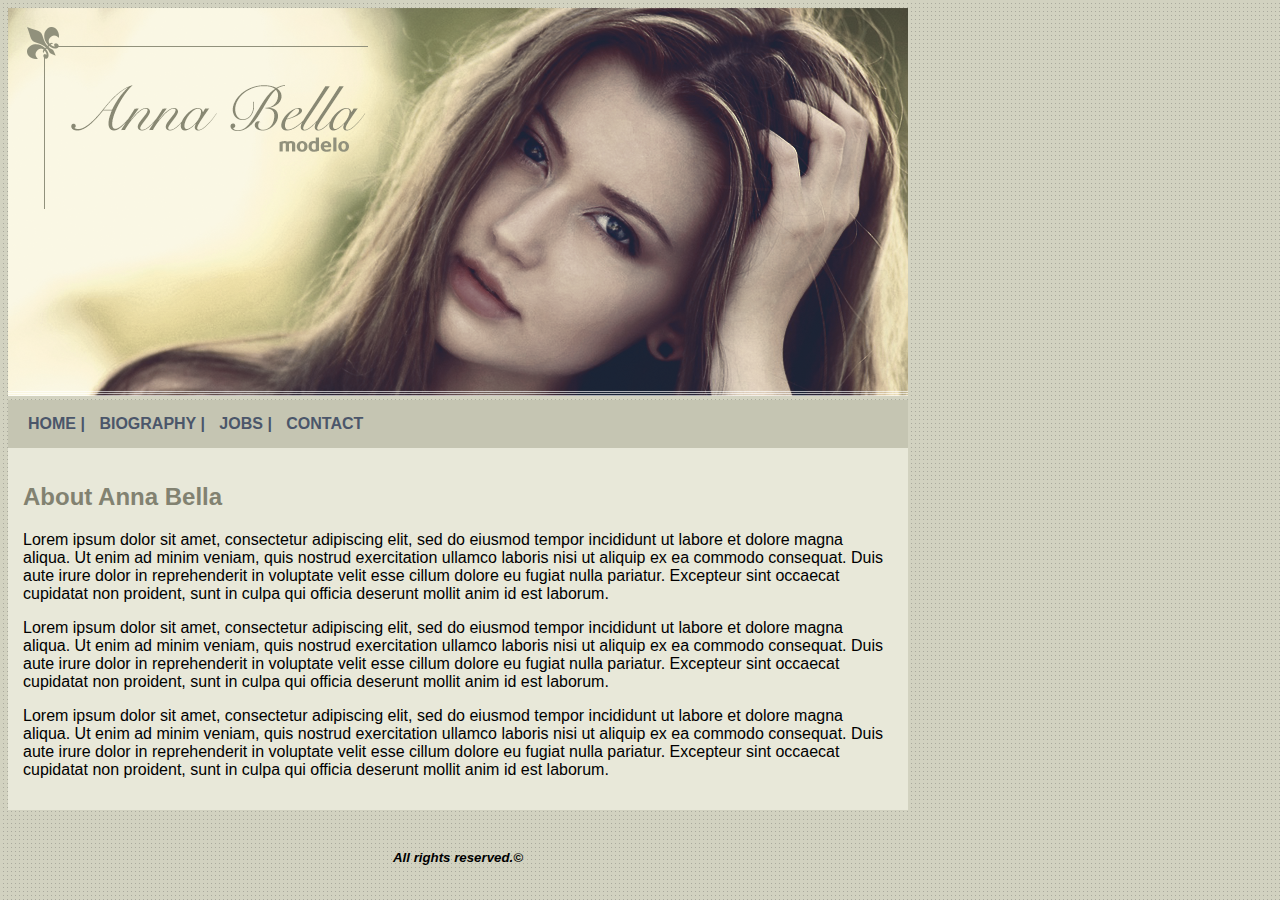
<file: site2/index.html>
<!DOCTYPE html>
<html lang="en">
<head>
    <meta charset="UTF-8">
    <meta http-equiv="X-UA-Compatible" content="IE=edge">
    <meta name="viewport" content="width=device-width, initial-scale=1.0">
    <title>Home</title>
    <link rel="stylesheet" href="styles.css">

</head>
<body>
    <div id="imagem">

        <img src="imagens/capa.png" alt="Anna posing with hear hand in the head">

    </div>
    <div id="navbar">
        <span><a href="home.html" target="_blank"><strong>HOME |</strong></a></span>
        <span><a href="biography.html" target="_blank"><strong>BIOGRAPHY |</strong></a></span>
        <span><a href="jobs.html" target="_blank"><strong>JOBS |</strong></a></span>
        <span><a href="contact.html" target="_blank"><strong>CONTACT</strong></a></span>
    </div>

    <div id="main">
        <h2>About Anna Bella</h2>

        <div>
            <p>Lorem ipsum dolor sit amet, consectetur adipiscing elit, sed do eiusmod tempor incididunt ut labore et dolore magna aliqua. Ut enim ad minim veniam, quis nostrud exercitation ullamco laboris nisi ut aliquip ex ea commodo consequat. Duis aute irure dolor in reprehenderit in voluptate velit esse cillum dolore eu fugiat nulla pariatur. Excepteur sint occaecat cupidatat non proident, sunt in culpa qui officia deserunt mollit anim id est laborum.</p>
            <p>Lorem ipsum dolor sit amet, consectetur adipiscing elit, sed do eiusmod tempor incididunt ut labore et dolore magna aliqua. Ut enim ad minim veniam, quis nostrud exercitation ullamco laboris nisi ut aliquip ex ea commodo consequat. Duis aute irure dolor in reprehenderit in voluptate velit esse cillum dolore eu fugiat nulla pariatur. Excepteur sint occaecat cupidatat non proident, sunt in culpa qui officia deserunt mollit anim id est laborum.</p>
            <p>Lorem ipsum dolor sit amet, consectetur adipiscing elit, sed do eiusmod tempor incididunt ut labore et dolore magna aliqua. Ut enim ad minim veniam, quis nostrud exercitation ullamco laboris nisi ut aliquip ex ea commodo consequat. Duis aute irure dolor in reprehenderit in voluptate velit esse cillum dolore eu fugiat nulla pariatur. Excepteur sint occaecat cupidatat non proident, sunt in culpa qui officia deserunt mollit anim id est laborum.</p>
        </div>

    </div>


</body>
<br>
<footer>
    <h5><em>All rights reserved.&copy</em></h5>
</footer>
</html>
</file>
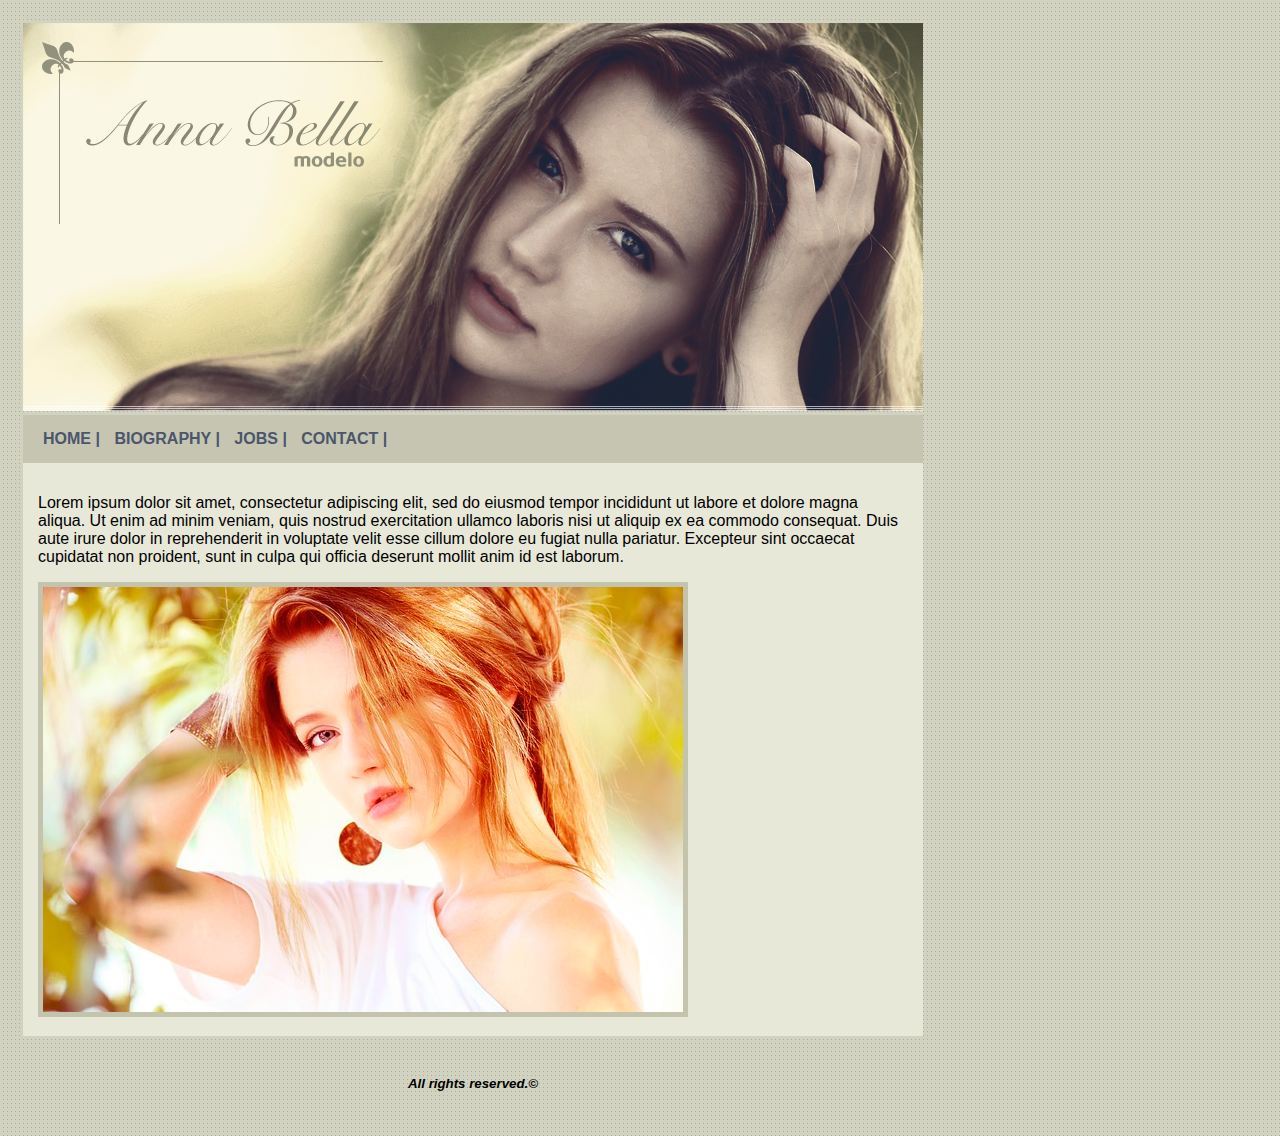
<file: site2/biography.html>
<!DOCTYPE html>
<html lang="en">
<head>
    <meta charset="UTF-8">
    <meta http-equiv="X-UA-Compatible" content="IE=edge">
    <meta name="viewport" content="width=device-width, initial-scale=1.0">
    <title>Biography</title>
    <link rel="stylesheet" href="styles.css">


</head>
<body id="main">
    
    <div id="imagem">

        <img src="imagens/capa.png" alt="Anna posing with hear hand in the head">


    <div id="navbar">
        <span><a href="home.html" target="_blank"><strong>HOME |</strong></a></span>
        <span><a href="biography.html" target="_blank"><strong>BIOGRAPHY |</strong></a></span>
        <span><a href="jobs.html" target="_blank"><strong>JOBS |</strong></a></span>
        <span><a href="contact.html" target="_blank"><strong>CONTACT |</strong></a></span>
    </div>

    <div id="main">
    <p>Lorem ipsum dolor sit amet, consectetur adipiscing elit, sed do eiusmod tempor incididunt ut labore et dolore magna aliqua. Ut enim ad minim veniam, quis nostrud exercitation ullamco laboris nisi ut aliquip ex ea commodo consequat. Duis aute irure dolor in reprehenderit in voluptate velit esse cillum dolore eu fugiat nulla pariatur. Excepteur sint occaecat cupidatat non proident, sunt in culpa qui officia deserunt mollit anim id est laborum.</p>
    <img class="img-jobs" src="imagens/foto3.png" alt="">
    </div>

</body>
<br>
<footer>
    <h5><em>All rights reserved.&copy</em></h5>
</footer>
</html>
</file>
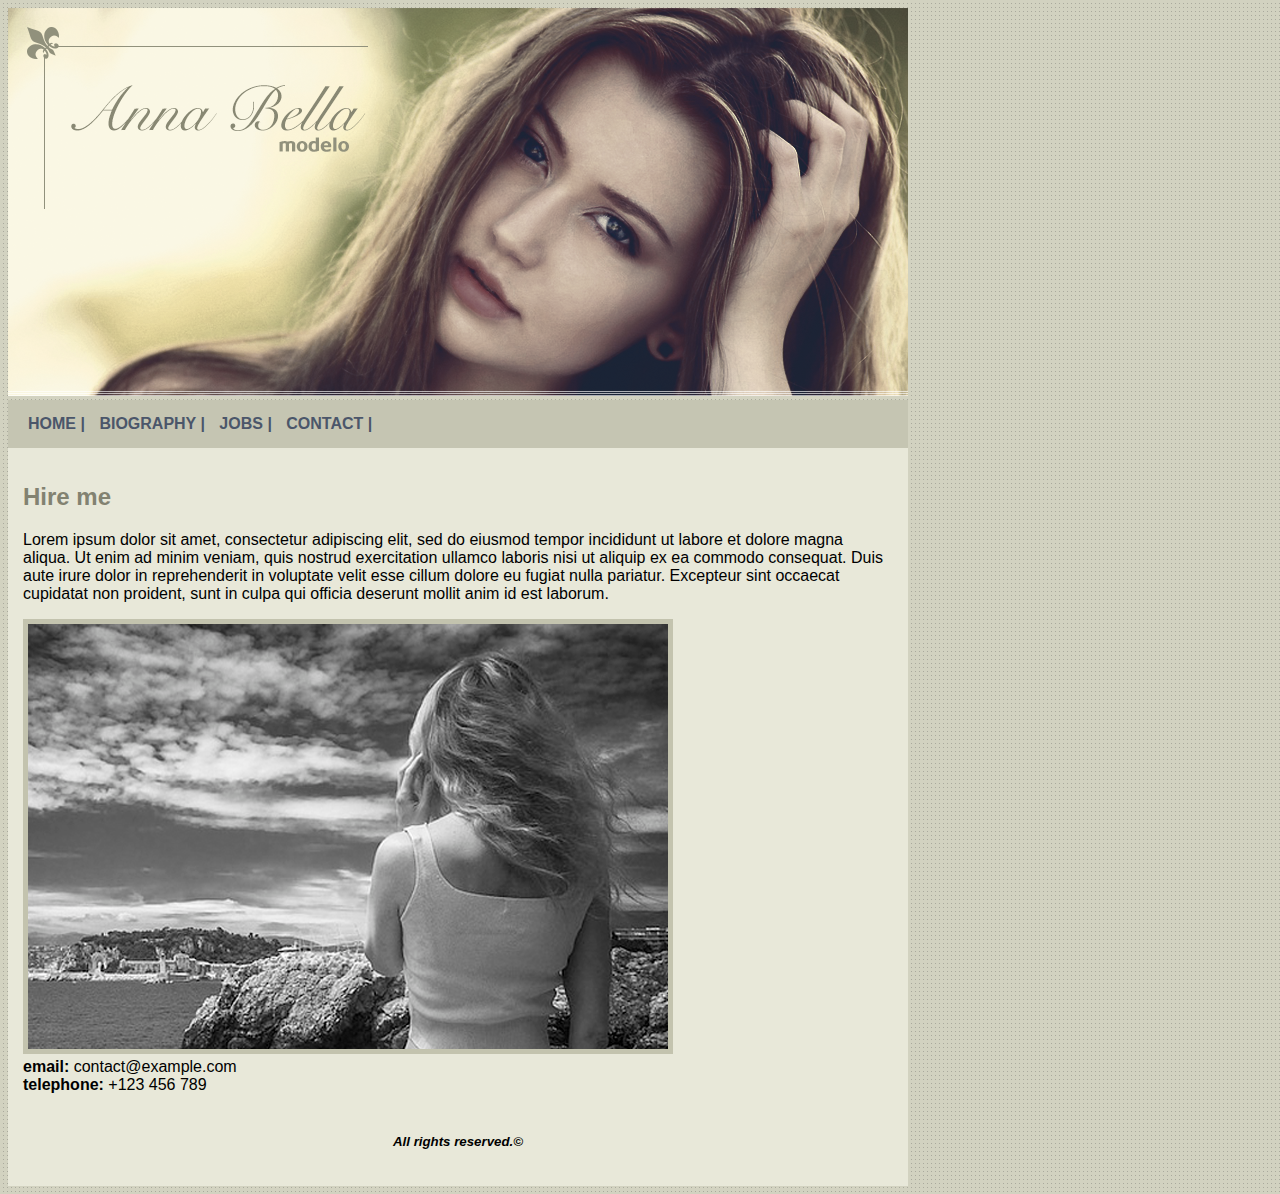
<file: site2/contact.html>
<!DOCTYPE html>
<html lang="en">
<head>
    <meta charset="UTF-8">
    <meta http-equiv="X-UA-Compatible" content="IE=edge">
    <meta name="viewport" content="width=device-width, initial-scale=1.0">
    <title>Contact</title>
    <link rel="stylesheet" href="styles.css">

</head>
<body>
    
    <div id="imagem">

        <img src="imagens/capa.png" alt="Anna posing with hear hand in the head">

    
    <div id="navbar">
        <span><a href="home.html" target="_blank"><strong>HOME |</strong></a></span>
        <span><a href="biography.html" target="_blank"><strong>BIOGRAPHY |</strong></a></span>
        <span><a href="jobs.html" target="_blank"><strong>JOBS |</strong></a></span>
        <span><a href="contact.html" target="_blank"><strong>CONTACT |</strong></a></span>
    </div>
    <div id="main">
        <h2>Hire me</h2>

        <div>
            <p>Lorem ipsum dolor sit amet, consectetur adipiscing elit, sed do eiusmod tempor incididunt ut labore et dolore magna aliqua. Ut enim ad minim veniam, quis nostrud exercitation ullamco laboris nisi ut aliquip ex ea commodo consequat. Duis aute irure dolor in reprehenderit in voluptate velit esse cillum dolore eu fugiat nulla pariatur. Excepteur sint occaecat cupidatat non proident, sunt in culpa qui officia deserunt mollit anim id est laborum.</p>
            <img class="img-jobs" src="imagens/foto1.png" alt="">
        </div>
        
        <div>
            <strong>email:</strong> contact@example.com <br>
            <strong>telephone:</strong> +123 456 789
        </div>
</body>
<br>
<footer>
    <h5><em>All rights reserved.&copy</em></h5>
</footer>
</html>
</file>
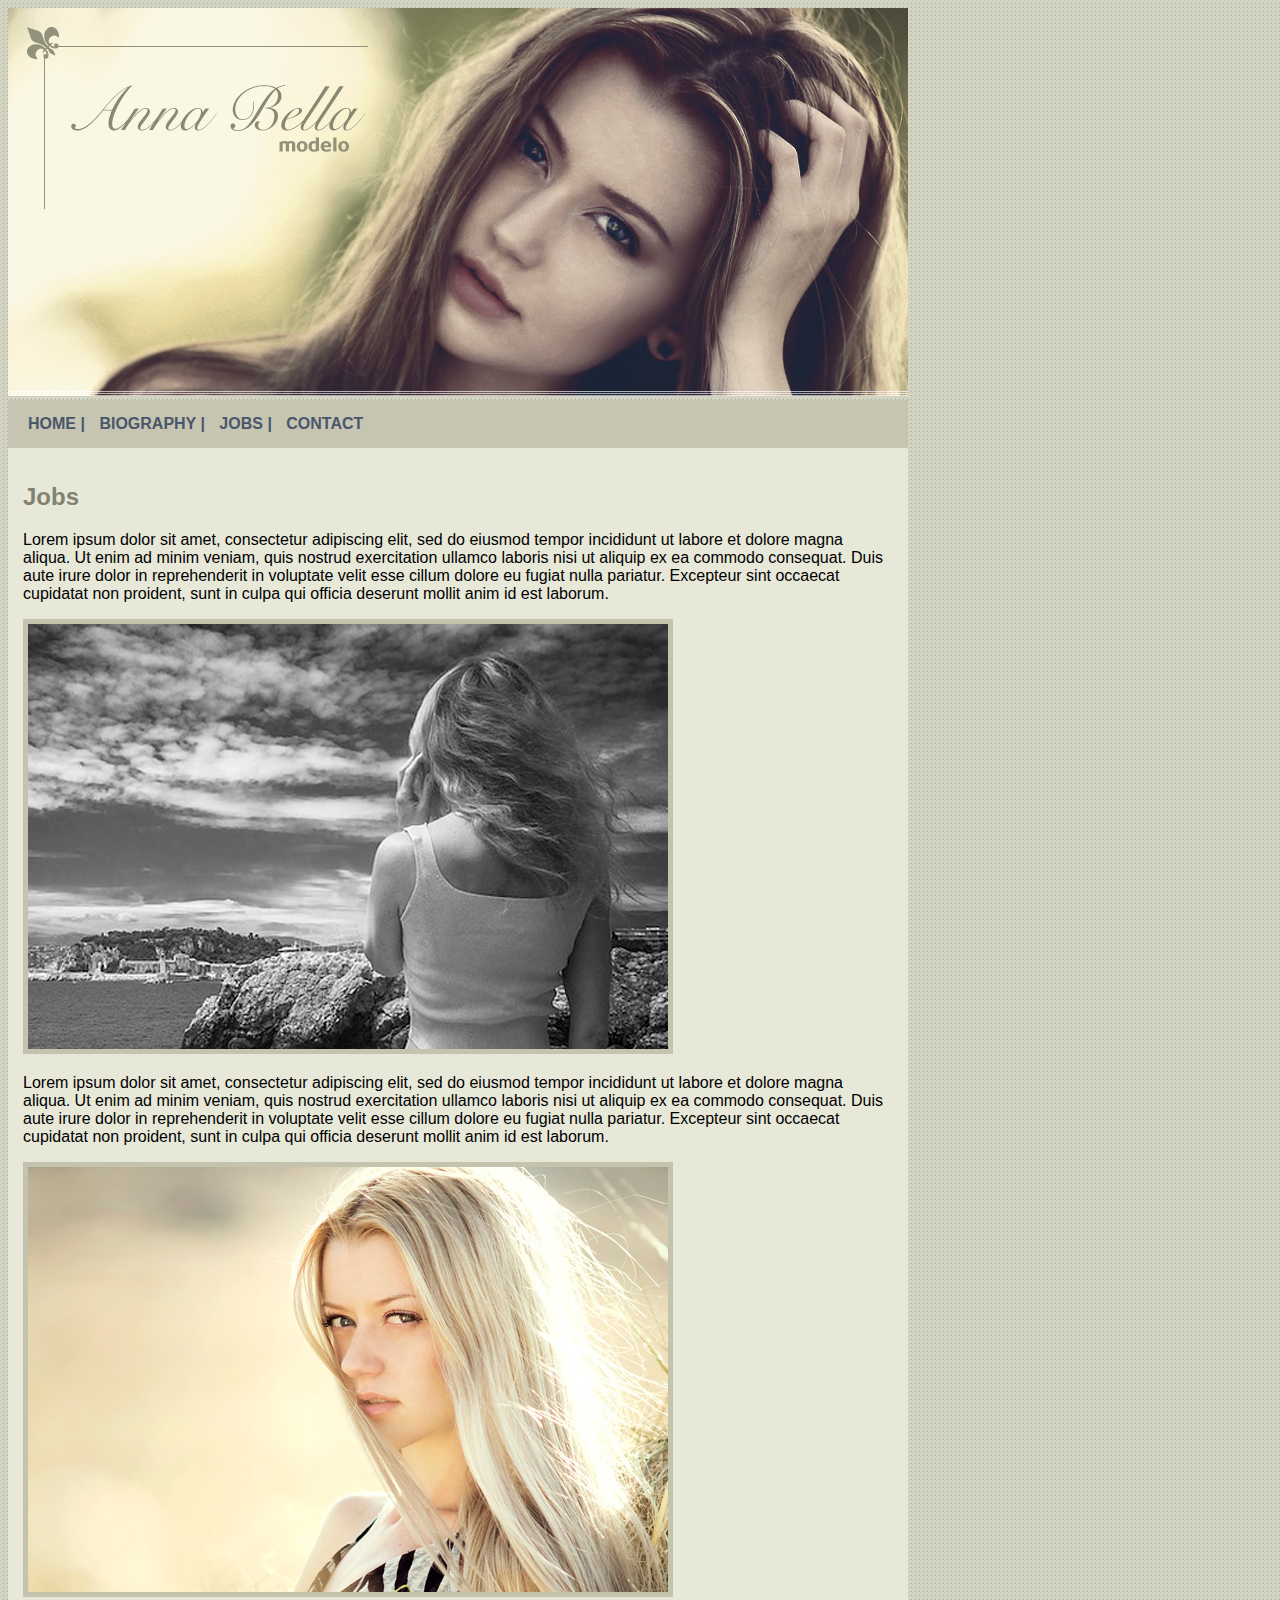
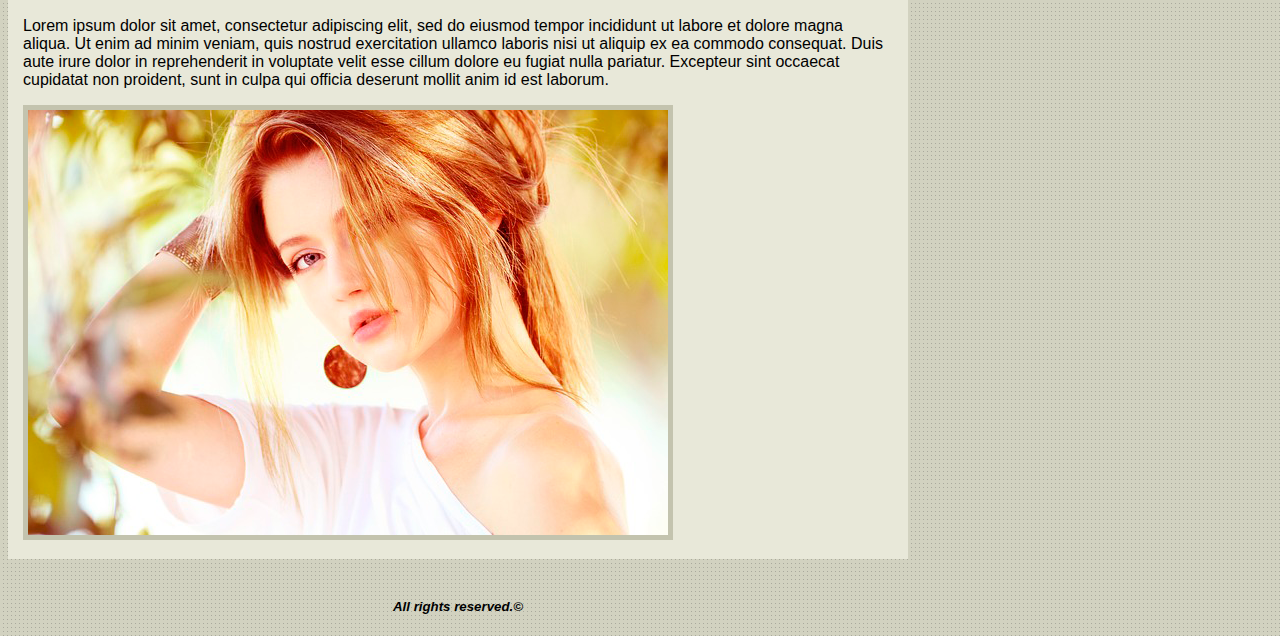
<file: site2/jobs.html>
<!DOCTYPE html>
<html lang="en">
<head>
    <meta charset="UTF-8">
    <meta http-equiv="X-UA-Compatible" content="IE=edge">
    <meta name="viewport" content="width=device-width, initial-scale=1.0">
    <title>Jobs</title>
    <link rel="stylesheet" href="styles.css">

</head>
<body>

    <div id="imagem">

        <img src="imagens/capa.png" alt="Anna posing with hear hand in the head">

    </div>
    <div id="navbar">
        <span><a href="home.html" target="_blank"><strong>HOME |</strong></a></span>
        <span><a href="biography.html" target="_blank"><strong>BIOGRAPHY |</strong></a></span>
        <span><a href="jobs.html" target="_blank"><strong>JOBS |</strong></a></span>
        <span><a href="contact.html" target="_blank"><strong>CONTACT</strong></a></span>
    </div>
    <div id="main">
        <h2>Jobs</h2>
        
            <p>Lorem ipsum dolor sit amet, consectetur adipiscing elit, sed do eiusmod tempor incididunt ut labore et dolore magna aliqua. Ut enim ad minim veniam, quis nostrud exercitation ullamco laboris nisi ut aliquip ex ea commodo consequat. Duis aute irure dolor in reprehenderit in voluptate velit esse cillum dolore eu fugiat nulla pariatur. Excepteur sint occaecat cupidatat non proident, sunt in culpa qui officia deserunt mollit anim id est laborum.</p>
            <img class="img-jobs" src="imagens/foto1.png" alt="">
            <p>Lorem ipsum dolor sit amet, consectetur adipiscing elit, sed do eiusmod tempor incididunt ut labore et dolore magna aliqua. Ut enim ad minim veniam, quis nostrud exercitation ullamco laboris nisi ut aliquip ex ea commodo consequat. Duis aute irure dolor in reprehenderit in voluptate velit esse cillum dolore eu fugiat nulla pariatur. Excepteur sint occaecat cupidatat non proident, sunt in culpa qui officia deserunt mollit anim id est laborum.</p>
            <img class="img-jobs" src="imagens/foto2.png" alt="">
            <p>Lorem ipsum dolor sit amet, consectetur adipiscing elit, sed do eiusmod tempor incididunt ut labore et dolore magna aliqua. Ut enim ad minim veniam, quis nostrud exercitation ullamco laboris nisi ut aliquip ex ea commodo consequat. Duis aute irure dolor in reprehenderit in voluptate velit esse cillum dolore eu fugiat nulla pariatur. Excepteur sint occaecat cupidatat non proident, sunt in culpa qui officia deserunt mollit anim id est laborum.</p>
            <img class="img-jobs" src="imagens/foto3.png" alt="">
        </div>
</body>
    <br>
<footer>
    <h5><em>All rights reserved.&copy</em></h5>
</footer>
</html>
</file>
<file: site2/styles.css>
body {
    background: #d2d2c1 url("imagens/fundo.png");
    max-width: 900px;
    font: 16px "Helvetica Neue", Helvetica, Arial, sans-serif;
    
}

a{
    color:#4b566a;
    text-decoration: none;
    font-weight: bold;
    padding: 5px;
  
}

#imagem{
    max-width: 900px;
}

h2 {
    color: #828271;
}

.img-jobs{
    border: 5px solid #c3c3ae;
}

#navbar{
    background: #c5c5b2;
    max-width: 900px;
    padding: 15px;
    font-size: 1em;
}

#main{
    background-color: #e8e8d9;
    max-width: 900px;
    padding: 15px;
    font-size: 1em;
}


footer{
    text-align: center;
}
</file>
